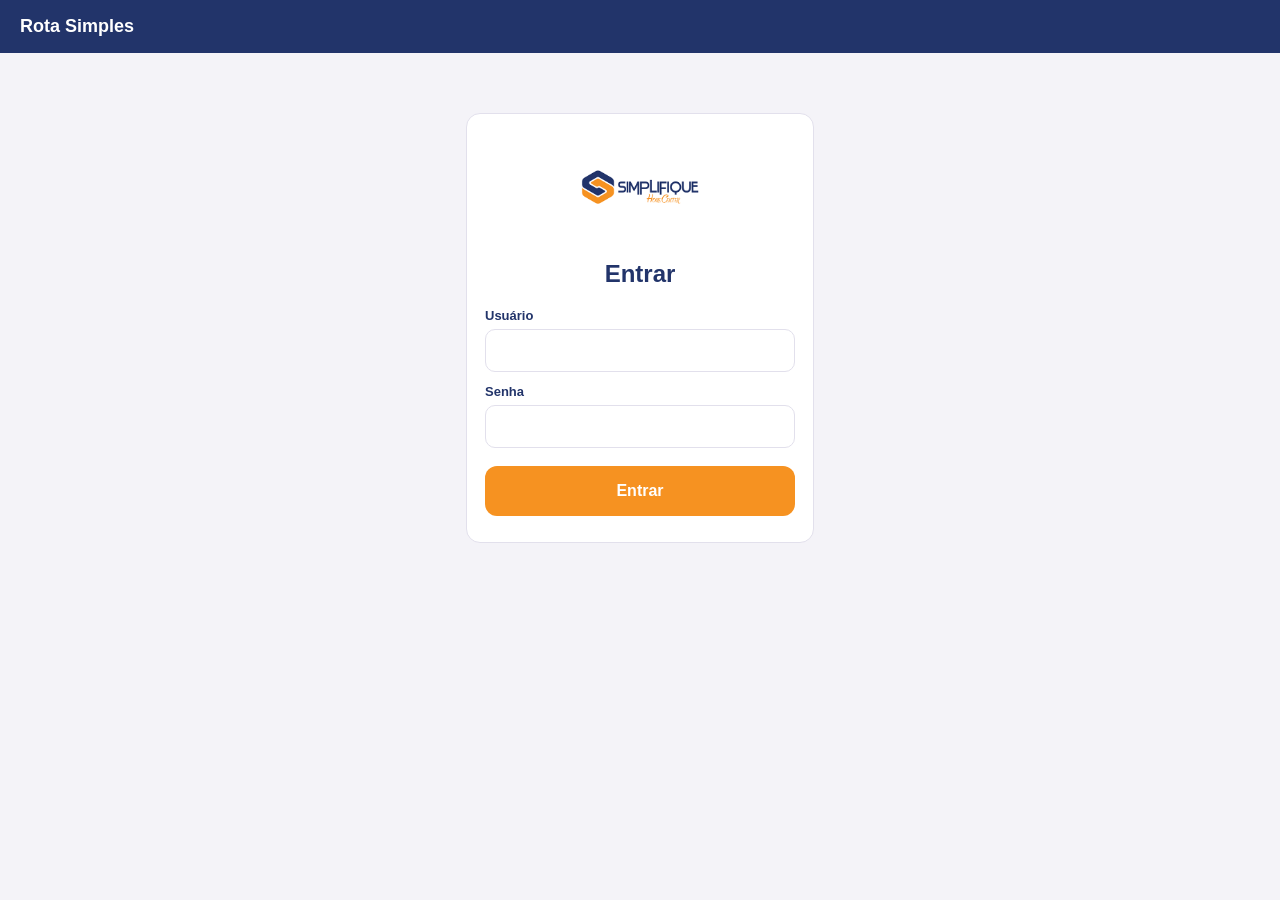
<file: index.html>
<!DOCTYPE html>
<html lang="pt-BR">
<head>
<meta charset="UTF-8">
<meta name="viewport" content="width=device-width, initial-scale=1.0">
<title>Rota Simples - Login</title>
<link rel="stylesheet" href="css/style.css">
</head>
<body>
  <div class="topo">Rota Simples</div>
  <div class="container" style="max-width: 380px; padding-top: 60px;">
    <div class="card">
      <img src="assets/logo.png" alt="Logo" class="logo-login">
      <h2 style="margin-top:0; text-align:center; color: var(--indigo); font-family:'Montserrat',sans-serif;">Entrar</h2>

      <label for="usuario">Usuário</label>
      <input type="text" id="usuario" autocomplete="username" autocapitalize="none">

      <label for="senha">Senha</label>
      <input type="password" id="senha" autocomplete="current-password">

      <button class="btn-primario" id="btnEntrar" onclick="entrar()">Entrar</button>
      <div id="mensagemErro" class="erro-msg"></div>
    </div>
  </div>

  <script src="js/api.js"></script>
  <script>
    // Se já tem sessão salva, pula direto pra tela certa
    const sessao = sessaoAtual();
    if (sessao) irParaTelaDoPerfil(sessao.perfil);

    async function entrar() {
      const usuario = document.getElementById('usuario').value.trim();
      const senha = document.getElementById('senha').value;
      const btn = document.getElementById('btnEntrar');
      const msg = document.getElementById('mensagemErro');
      msg.textContent = '';

      if (!usuario || !senha) {
        msg.textContent = 'Preencha usuário e senha.';
        return;
      }

      btn.disabled = true;
      btn.textContent = 'Entrando...';

      try {
        const resp = await chamarAPI('login', { usuario, senha });
        if (resp.ok) {
          salvarSessao({ usuario: resp.usuario, perfil: resp.perfil });
          irParaTelaDoPerfil(resp.perfil);
        } else {
          msg.textContent = resp.erro || 'Não foi possível entrar.';
        }
      } catch (e) {
        msg.textContent = 'Sem conexão. Verifique o sinal e tente novamente.';
      } finally {
        btn.disabled = false;
        btn.textContent = 'Entrar';
      }
    }

    function irParaTelaDoPerfil(perfil) {
      if (perfil === 'MOTORISTA') {
        location.href = 'motorista.html';
      } else {
        location.href = 'roteirizador.html'; // MASTER / CONTROLADOR
      }
    }
  </script>
</body>
</html>
</file>
<file: css/style.css>
:root {
  --pink-tudo: #f69221;      /* laranja da logo */
  --indigo: #22346a;         /* azul escuro da logo */
  --indigo-escuro: #182548;  /* variação mais escura, pra hover/detalhes */
  --cinza-fundo: #f4f3f8;
  --cinza-borda: #e2e0ec;
  --texto: #2b2640;
  --sucesso: #1fa971;
  --alerta: #c47000;
  --erro: #d4183d;
  --raio: 14px;
}

.logo-topo {
  height: 32px;
  display: block;
}

.logo-login {
  height: 110px;
  display: block;
  margin: 0 auto 18px;
}

* { box-sizing: border-box; }

body {
  margin: 0;
  font-family: 'Nunito Sans', 'Montserrat', 'Segoe UI', sans-serif;
  background: var(--cinza-fundo);
  color: var(--texto);
  -webkit-tap-highlight-color: transparent;
}

.topo {
  background: var(--indigo);
  color: #fff;
  padding: 16px 20px;
  font-family: 'Montserrat', sans-serif;
  font-weight: 700;
  font-size: 18px;
  display: flex;
  align-items: center;
  justify-content: space-between;
  position: sticky;
  top: 0;
  z-index: 10;
}

.topo .sair {
  font-size: 13px;
  font-weight: 600;
  opacity: 0.85;
  cursor: pointer;
}

.container {
  max-width: 620px;
  margin: 0 auto;
  padding: 20px 16px 100px;
}

.card {
  background: #fff;
  border: 1px solid var(--cinza-borda);
  border-radius: var(--raio);
  padding: 18px;
  margin-bottom: 14px;
}

label {
  display: block;
  font-size: 13px;
  font-weight: 600;
  color: var(--indigo);
  margin-bottom: 6px;
  margin-top: 12px;
}

input, select, textarea {
  width: 100%;
  padding: 12px 14px;
  border-radius: 10px;
  border: 1px solid var(--cinza-borda);
  font-size: 15px;
  font-family: inherit;
  background: #fff;
}

textarea { resize: vertical; min-height: 70px; }

button {
  font-family: inherit;
  font-weight: 700;
  border: none;
  border-radius: 12px;
  cursor: pointer;
}

.btn-primario {
  background: var(--pink-tudo);
  color: #fff;
  width: 100%;
  padding: 16px;
  font-size: 16px;
  margin-top: 18px;
}

.btn-primario:disabled { opacity: 0.5; }

.btn-secundario {
  background: #fff;
  color: var(--indigo);
  border: 2px solid var(--indigo) !important;
  width: 100%;
  padding: 12px;
  font-size: 14px;
}

.btn-mais {
  width: 56px;
  height: 56px;
  border-radius: 50%;
  background: var(--pink-tudo);
  color: #fff;
  font-size: 28px;
  display: flex;
  align-items: center;
  justify-content: center;
  margin: 16px auto 0;
  box-shadow: 0 4px 14px rgba(236, 0, 116, 0.35);
}

.badge {
  display: inline-block;
  padding: 3px 10px;
  border-radius: 20px;
  font-size: 11px;
  font-weight: 700;
  text-transform: uppercase;
}
.badge.pendente { background: #eee; color: #777; }
.badge.em_entrega { background: #fff3d6; color: var(--alerta); }
.badge.entregue { background: #e1f6ec; color: var(--sucesso); }
.badge.nao_entregue { background: #fde3e8; color: var(--erro); }
.badge.cancelada { background: #f0f0f0; color: #999; text-decoration: line-through; }
.badge.finalizada { background: #e1f6ec; color: var(--sucesso); }
.badge.em_andamento { background: #fff3d6; color: var(--alerta); }
.badge.nao_iniciada { background: #eee; color: #777; }

.faixa-sync {
  position: fixed;
  bottom: 0; left: 0; right: 0;
  background: var(--indigo-escuro);
  color: #fff;
  text-align: center;
  font-size: 13px;
  padding: 10px;
  font-weight: 600;
  display: none;
}
.faixa-sync.visivel { display: block; }
.faixa-sync.offline { background: var(--erro); }

.pedido-item {
  border: 1px solid var(--cinza-borda);
  border-radius: var(--raio);
  padding: 14px;
  margin-bottom: 10px;
}
.pedido-item h3 { margin: 0 0 4px; font-size: 15px; }
.pedido-item p { margin: 2px 0; font-size: 13px; color: #666; }

.grid-2 { display: grid; grid-template-columns: 1fr 1fr; gap: 10px; }

.app-shell {
  display: flex;
  min-height: calc(100vh - 65px);
  align-items: flex-start;
}

.sidebar {
  width: 200px;
  background: #fff;
  border-right: 1px solid var(--cinza-borda);
  padding: 16px 10px;
  flex-shrink: 0;
  position: sticky;
  top: 65px;
  align-self: flex-start;
  min-height: calc(100vh - 65px);
}

.nav-item {
  display: flex;
  align-items: center;
  gap: 10px;
  padding: 10px 12px;
  border-radius: 10px;
  font-size: 14px;
  font-weight: 600;
  color: var(--texto);
  cursor: pointer;
  margin-bottom: 4px;
}
.nav-item.ativo { background: var(--pink-tudo); color: #fff; }
.nav-item:hover:not(.ativo) { background: var(--cinza-fundo); }

.main-content {
  flex: 1;
  padding: 24px;
  max-width: 920px;
}

.stats-grid {
  display: grid;
  grid-template-columns: repeat(4, 1fr);
  gap: 12px;
  margin-bottom: 20px;
}

.stat-card {
  background: #fff;
  border: 1px solid var(--cinza-borda);
  border-radius: var(--raio);
  padding: 16px;
}
.stat-card .rotulo { font-size: 13px; color: #777; margin: 0 0 6px; }
.stat-card .valor { font-size: 26px; font-weight: 700; margin: 0; }

.linha-rota {
  background: #fff;
  border: 1px solid var(--cinza-borda);
  border-radius: var(--raio);
  padding: 16px;
  margin-bottom: 10px;
}

.progress-track {
  flex: 1;
  height: 8px;
  background: var(--cinza-fundo);
  border-radius: 6px;
  overflow: hidden;
}
.progress-fill { height: 100%; background: var(--indigo); }

.status-pill {
  font-size: 11px;
  font-weight: 700;
  padding: 4px 10px;
  border-radius: 20px;
  text-transform: uppercase;
  white-space: nowrap;
}
.status-pill.nao_iniciada { background: #eee; color: #777; }
.status-pill.em_andamento { background: #fff3d6; color: var(--alerta); }
.status-pill.finalizada { background: #e1f6ec; color: var(--sucesso); }
.status-pill.cancelada { background: #f0f0f0; color: #999; text-decoration: line-through; }

@media (max-width: 720px) {
  .app-shell { flex-direction: column; }
  .sidebar {
    width: 100%; position: static; min-height: auto;
    display: flex; gap: 6px; overflow-x: auto; border-right: none;
    border-bottom: 1px solid var(--cinza-borda);
  }
  .nav-item { white-space: nowrap; }
  .stats-grid { grid-template-columns: repeat(2, 1fr); }
  .main-content { padding: 16px; }
}

.erro-msg {
  color: var(--erro);
  font-size: 13px;
  font-weight: 600;
  margin-top: 8px;
}
</file>
